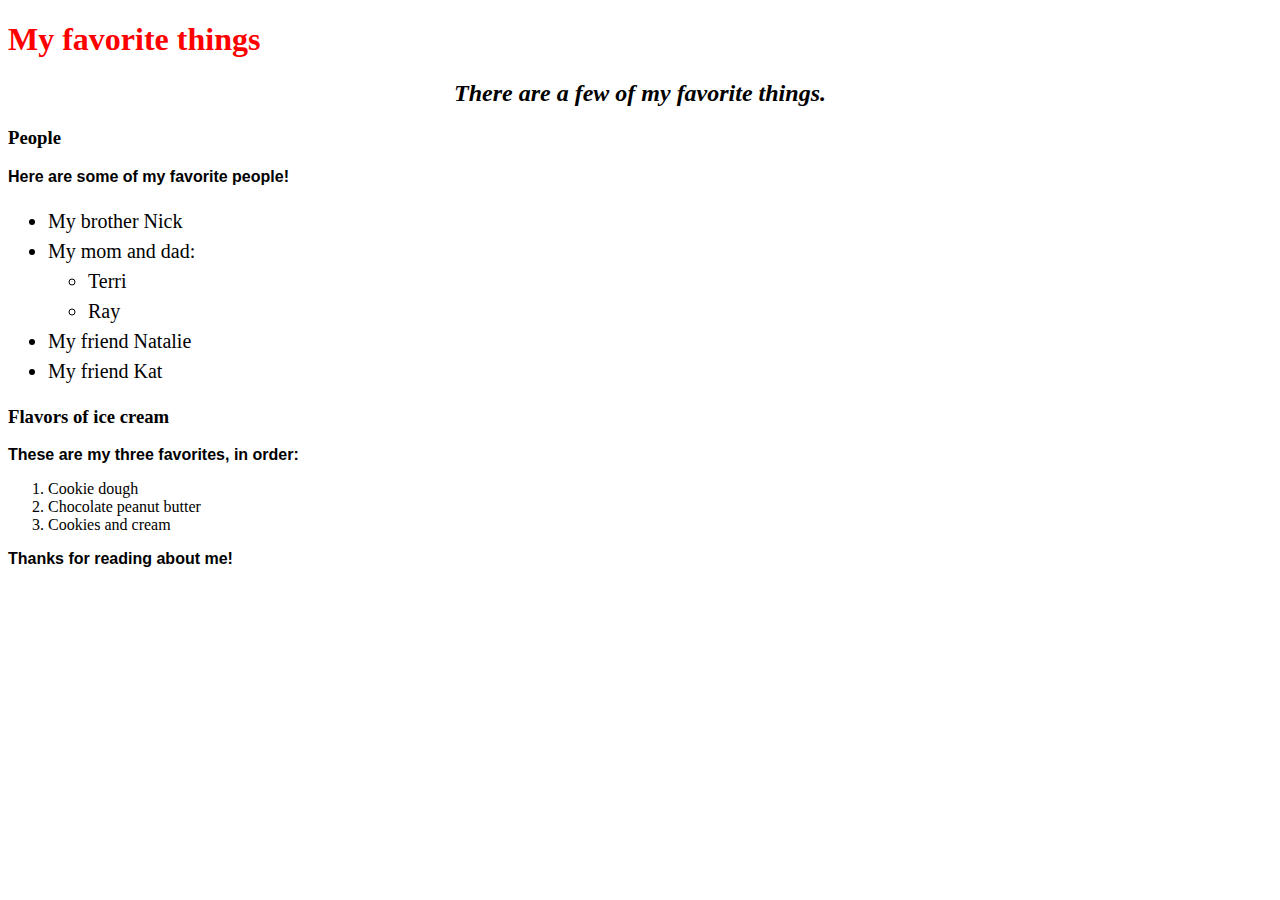
<file: index.html>
<!DOCTYPE html>
<html lang="en-US">
<head>
  <link rel="stylesheet" href="css/styles.css" type="text/css">
  <title>Erica's favorite things</title>
</head>
<body>
  <h1>My favorite things</h1>
  <h2>There are a few of my favorite things.</h2>
  <h3>People</h3>
  <p>Here are some of my favorite people!</p>
  <ul>
    <li>My brother Nick</li>
    <li>My mom and dad:
      <ul>
        <li>Terri</li>
        <li>Ray</li>
      </ul>
    </li>
    <li>My friend Natalie</li>
    <li>My friend Kat</li>
  </ul>

  <h3>Flavors of ice cream</h3>
  <p>These are my three favorites, in order:</p>
  <ol>
    <li>Cookie dough</li>
    <li>Chocolate peanut butter</li>
    <li>Cookies and cream</li>
  </ol>

  <p>Thanks for reading about me!</p>
</body>
</html>
</file>
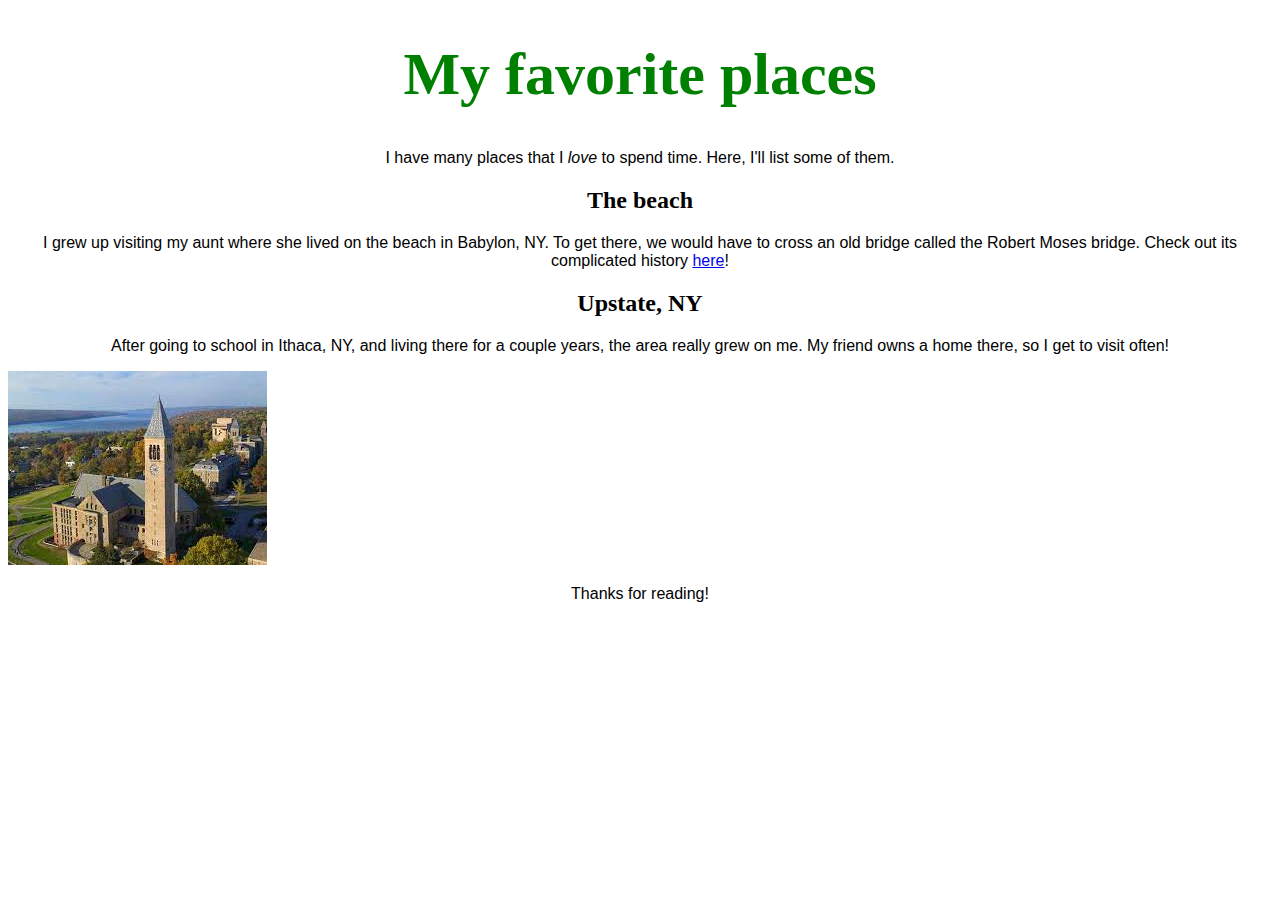
<file: favorite-places.html>
<!DOCTYPE html>
<html lang="en-US">
<head>
  <link rel="stylesheet" href="css/fav-places.css" type="text/css">
  <title>Erica's favorite places</title>
</head>
<body>
  <h1>My favorite places</h1>
  <p>I have many places that I <em>love</em>
    to spend time. Here, I'll list some of them.</p>
  <h2>The beach</h2>
  <p>I grew up visiting my aunt where she lived on the beach in
      Babylon, NY. To get there, we would have to cross an old bridge called
      the Robert Moses bridge. Check out its complicated history
      <a href="https://en.wikipedia.org/wiki/Fire_Island_Inlet_Bridge">
      here</a>!
  </p>
  <h2>Upstate, NY</h2>
  <p>After going to school in Ithaca, NY, and living there for a couple years,
      the area really grew on me. My friend owns a home there, so I get to visit
      often!
  </p>
  <img src="img/clocktower.jpeg" alt="A photo of the Cornell clocktower overlooking Ithaca, NY.">

  <p>Thanks for reading!</p>
</body>
</html>
</file>
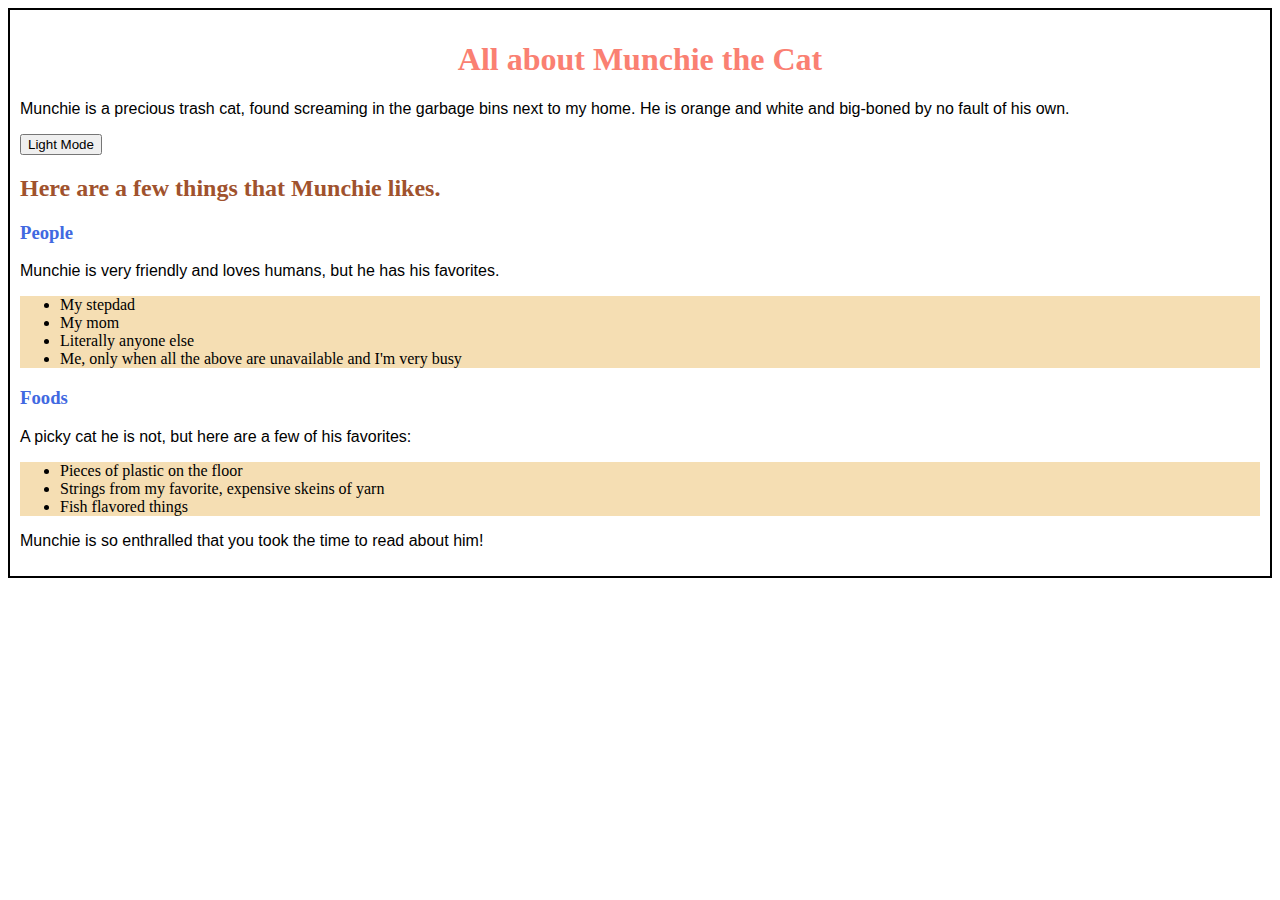
<file: munchies-page.html>
<!DOCTYPE html>
<html lang="en-US">
<head>
  <link rel="stylesheet" href="css/about-munch.css" type="text/css">
  <script src="js/jquery-3.6.0.js"></script>
  <script src="js/scripts.js"></script>
  <title>All About Munchie</title>
</head>
<body>
  <h1>All about Munchie the Cat</h1>
  <p>Munchie is a precious trash cat, found screaming in the garbage bins
    next to my home. He is orange and white and big-boned by no fault of
    his own.</p>

  <button class="btn btn-secondary" id="lightButton">Light Mode</button>
  <button class="btn btn-secondary" id="darkButton">Dark Mode</button>

  <h2>Here are a few things that Munchie likes.</h2>
  <h3>People</h3>
  <p>Munchie is very friendly and loves humans, but he has his favorites.</p>
  <ul>
    <li>My stepdad</li>
    <li>My mom</li>
    <li>Literally anyone else</li>
    <li>Me, only when all the above are unavailable and I'm very busy</li>
  </ul>
  <h3>Foods</h3>
  <p>A picky cat he is not, but here are a few of his favorites:</p>
  <ul>
    <li>Pieces of plastic on the floor</li>
    <li>Strings from my favorite, expensive skeins of yarn</li>
    <li>Fish flavored things</li>
  </ul>
  <p>Munchie is so enthralled that you took the time to read about him!</p>
</body>
</html>
</file>
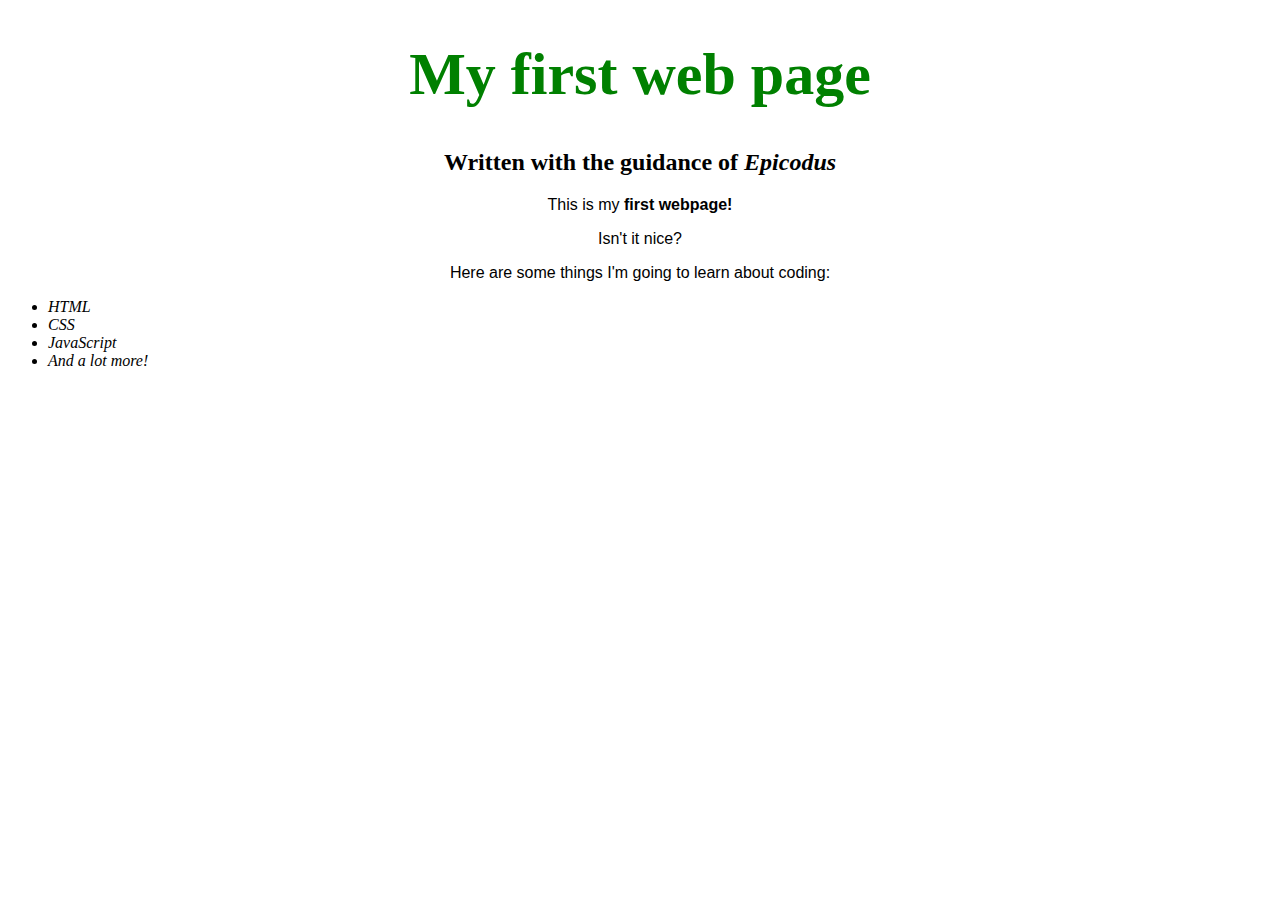
<file: my-first-webpage.html>
<!DOCTYPE html>
<html lang="en-US">
<head>
  <link rel="stylesheet" href="css/fav-places.css" type="text/css">
  <title>Web page #1!</title>
</head>
<body>
  <h1>My first web page</h1>
  <h2>Written with the guidance of <em>Epicodus</em></h2>

  <p>This is my <strong>first webpage!</strong></p>
  <p>Isn't it nice?</p>

  <p>Here are some things I'm going to learn about coding:</p>
  <ul>
    <li>HTML</li>
    <li>CSS</li>
    <li>JavaScript</li>
    <li>And a lot more!</li>
  </ul>
</body>
</html>
</file>
<file: css/styles.css>
h1 {
  color:red;
}
h2 {
  font-style: italic;
  text-align: center;
}
p {
  font-family: sans-serif;
  font-weight: bold;
}
ul {
  font-size: 20px;
  line-height: 30px;
}
</file>
<file: css/fav-places.css>
h1 {
  color:green;
  text-align:center;
  font-size:60px;
}
h2 {
  text-align:center;
}
p {
  font-family:Helvetica;
  text-align:center;
}
ul {
  font-style: italic;
}
</file>
<file: css/about-munch.css>
.light-background {
  background-color: palegreen;
  color: black;
}

.dark-background {
  background-color: black;
  color: greenyellow;
}

#darkButton {
  display: none;
}

h1 {
  color:salmon;
  text-align: center;
}
ul {
  background: wheat;
}
p {
  font-family:'Gill Sans', 'Gill Sans MT', Calibri, 'Trebuchet MS', sans-serif;
}
h2 {
  color:sienna;
}
h3 {
  color:royalblue;
}
body {
  border: 2px solid black;
  padding: 10px;
}
</file>
